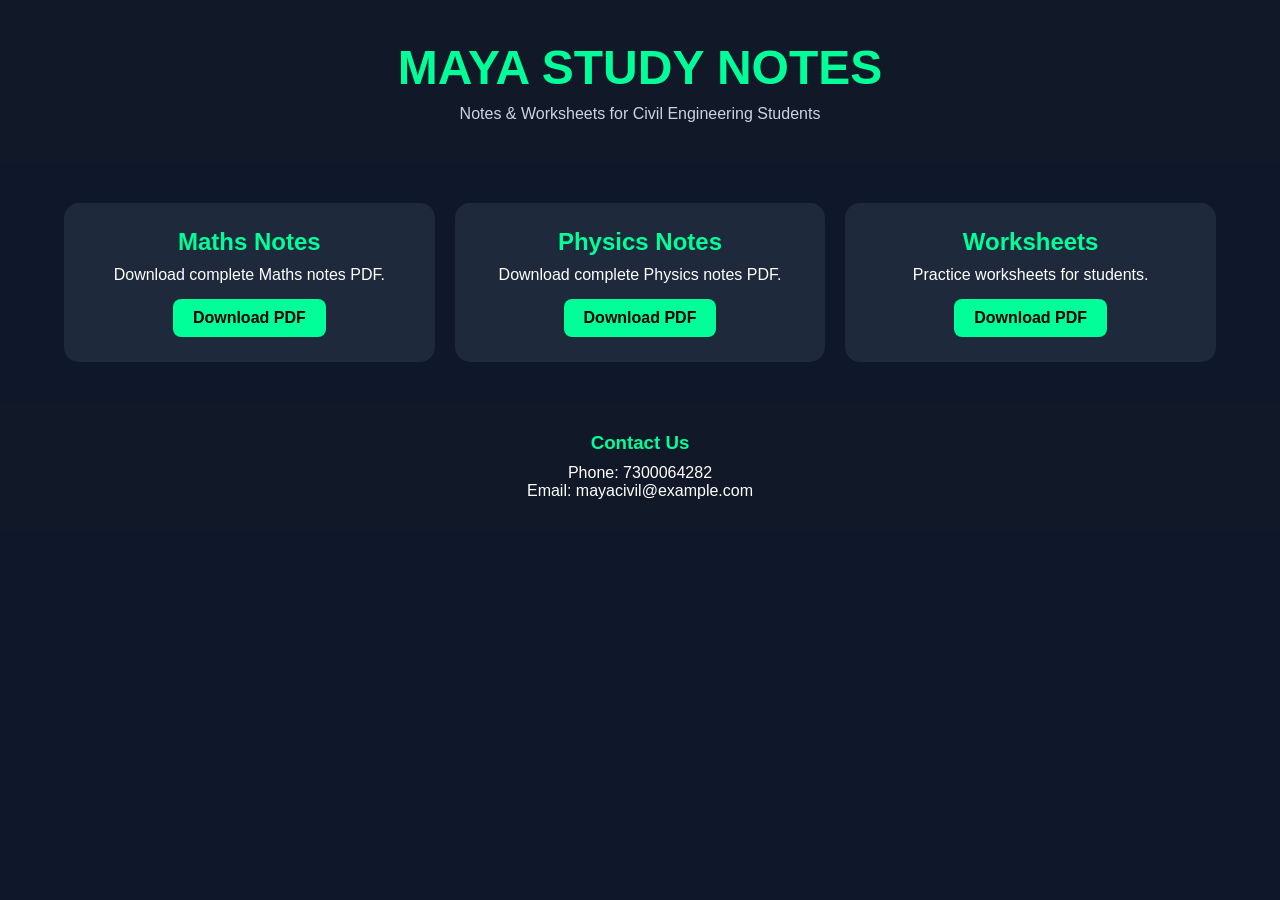
<file: index.html>
<!DOCTYPE html>
<html lang="en">
<head>
<meta charset="UTF-8">
<meta name="viewport" content="width=device-width, initial-scale=1.0">
<title>Maya Study Notes</title>

<link rel="stylesheet" href="stylesheet.css">
</head>

<body>

<header>
    <h1>MAYA STUDY NOTES</h1>
    <p>Notes & Worksheets for Civil Engineering Students</p>
</header>

<section class="container">

    <div class="card">
        <h2>Maths Notes</h2>
        <p>Download complete Maths notes PDF.</p>
        <a href="notes/maths.pdf" target="_blank">Download PDF</a>
    </div>

    <div class="card">
        <h2>Physics Notes</h2>
        <p>Download complete Physics notes PDF.</p>
        <a href="notes/physics.pdf" target="_blank">Download PDF</a>
    </div>

    <div class="card">
        <h2>Worksheets</h2>
        <p>Practice worksheets for students.</p>
        <a href="notes/worksheet.pdf" target="_blank">Download PDF</a>
    </div>

</section>

<footer>
    <h3>Contact Us</h3>
    <p>Phone: 7300064282</p>
    <p>Email: mayacivil@example.com</p>
</footer>

</body>
</html>
  
</body>
</html>
</file>
<file: stylesheet.css>
*{
    margin:0;
    padding:0;
    box-sizing:border-box;
    font-family:Arial,sans-serif;
}

body{
    background:#0f172a;
    color:white;
}

header{
    text-align:center;
    padding:40px;
    background:#111827;
}

header h1{
    color:#00ff99;
    font-size:3rem;
    margin-bottom:10px;
}

header p{
    color:#cbd5e1;
}

.container{
    width:90%;
    max-width:1200px;
    margin:40px auto;
    display:grid;
    grid-template-columns:repeat(auto-fit,minmax(250px,1fr));
    gap:20px;
}

.card{
    background:#1e293b;
    padding:25px;
    border-radius:15px;
    text-align:center;
    transition:0.3s;
}

.card:hover{
    transform:translateY(-5px);
    box-shadow:0 0 20px rgba(0,255,153,.4);
}

.card h2{
    color:#00ff99;
    margin-bottom:10px;
}

.card p{
    margin-bottom:15px;
}

.card a{
    display:inline-block;
    text-decoration:none;
    background:#00ff99;
    color:black;
    padding:10px 20px;
    border-radius:8px;
    font-weight:bold;
}

footer{
    text-align:center;
    padding:30px;
    background:#111827;
    margin-top:40px;
}

footer h3{
    color:#00ff99;
    margin-bottom:10px;
}
</file>
<file: maya.css>
*{
    margin:0;
    padding:0;
    box-sizing:border-box;
    font-family:Arial,sans-serif;
}

body{
    background:#0f172a;
    color:white;
}

header{
    text-align:center;
    padding:40px;
    background:#111827;
}

header h1{
    color:#00ff99;
    font-size:3rem;
    margin-bottom:10px;
}

header p{
    color:#cbd5e1;
}

.container{
    width:90%;
    max-width:1200px;
    margin:40px auto;
    display:grid;
    grid-template-columns:repeat(auto-fit,minmax(250px,1fr));
    gap:20px;
}

.card{
    background:#1e293b;
    padding:25px;
    border-radius:15px;
    text-align:center;
    transition:0.3s;
}

.card:hover{
    transform:translateY(-5px);
    box-shadow:0 0 20px rgba(0,255,153,.4);
}

.card h2{
    color:#00ff99;
    margin-bottom:10px;
}

.card p{
    margin-bottom:15px;
}

.card a{
    display:inline-block;
    text-decoration:none;
    background:#00ff99;
    color:black;
    padding:10px 20px;
    border-radius:8px;
    font-weight:bold;
}

footer{
    text-align:center;
    padding:30px;
    background:#111827;
    margin-top:40px;
}

footer h3{
    color:#00ff99;
    margin-bottom:10px;
}
</file>
